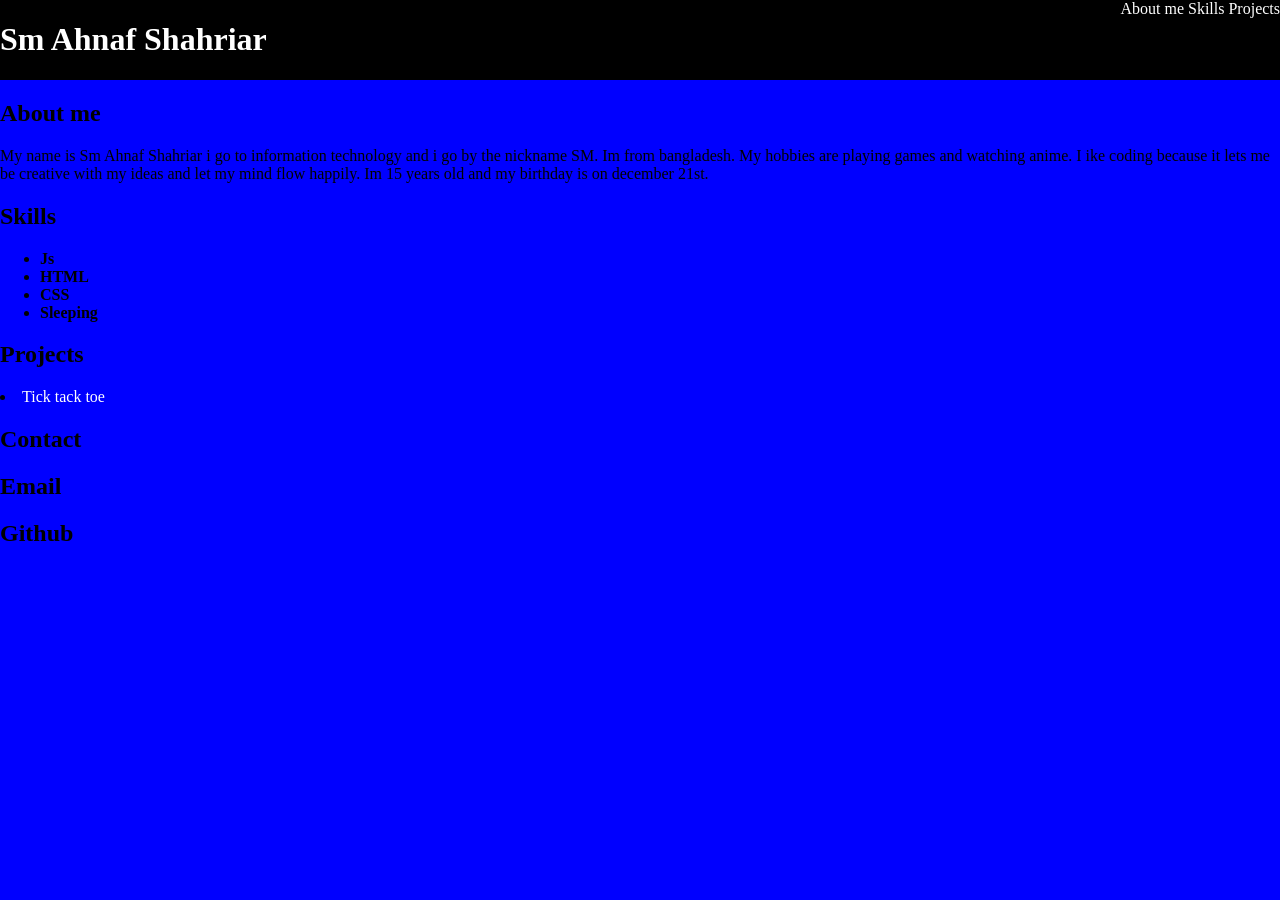
<file: index.html>
<!DOCTYPE html>
<html>

<head>
    <title>Sm Ahnaf Shahriar | Portfolio</title>
      <link rel="stylesheet" href="style.css" />
</head>






<body>
    <header>
        <h1> Sm Ahnaf Shahriar </h1>
        <nav>
            <a href="about me">About me</a>
            <a href="skills">Skills</a>
            <a href="projects">Projects</a>
        </nav>
    </header>
    <section id="About-me">
        
        <h2>About me</h2>
        <p>
            My name is Sm Ahnaf Shahriar i go to information technology and i go by the nickname SM. Im from bangladesh.
            My hobbies are playing games and watching anime. I ike coding because it lets me be creative with my ideas
            and let my mind flow happily. Im 15 years old and my birthday is on december 21st.







        </p>
   

    </section>
    <section id="Skills">
        <h2>Skills</h2>
        <b>
       <ul>
    <li>Js</li>
    <li>HTML</li>
    <li>CSS</li>
    <li>Sleeping</li>
</ul>
        </b>
        <section id="Projects">
            <h2>Projects</h2>
<li><a href="Tick tack toey.html">Tick tack toe</a></li>
        </section>
        <footer>
            <h2> Contact</h2>
                    <h2> Email</h2>
                        <h2>Github</h2>
        
        </footer>
</body>
<script src="Ticky tacky toey.js"></script>

</html>
</file>
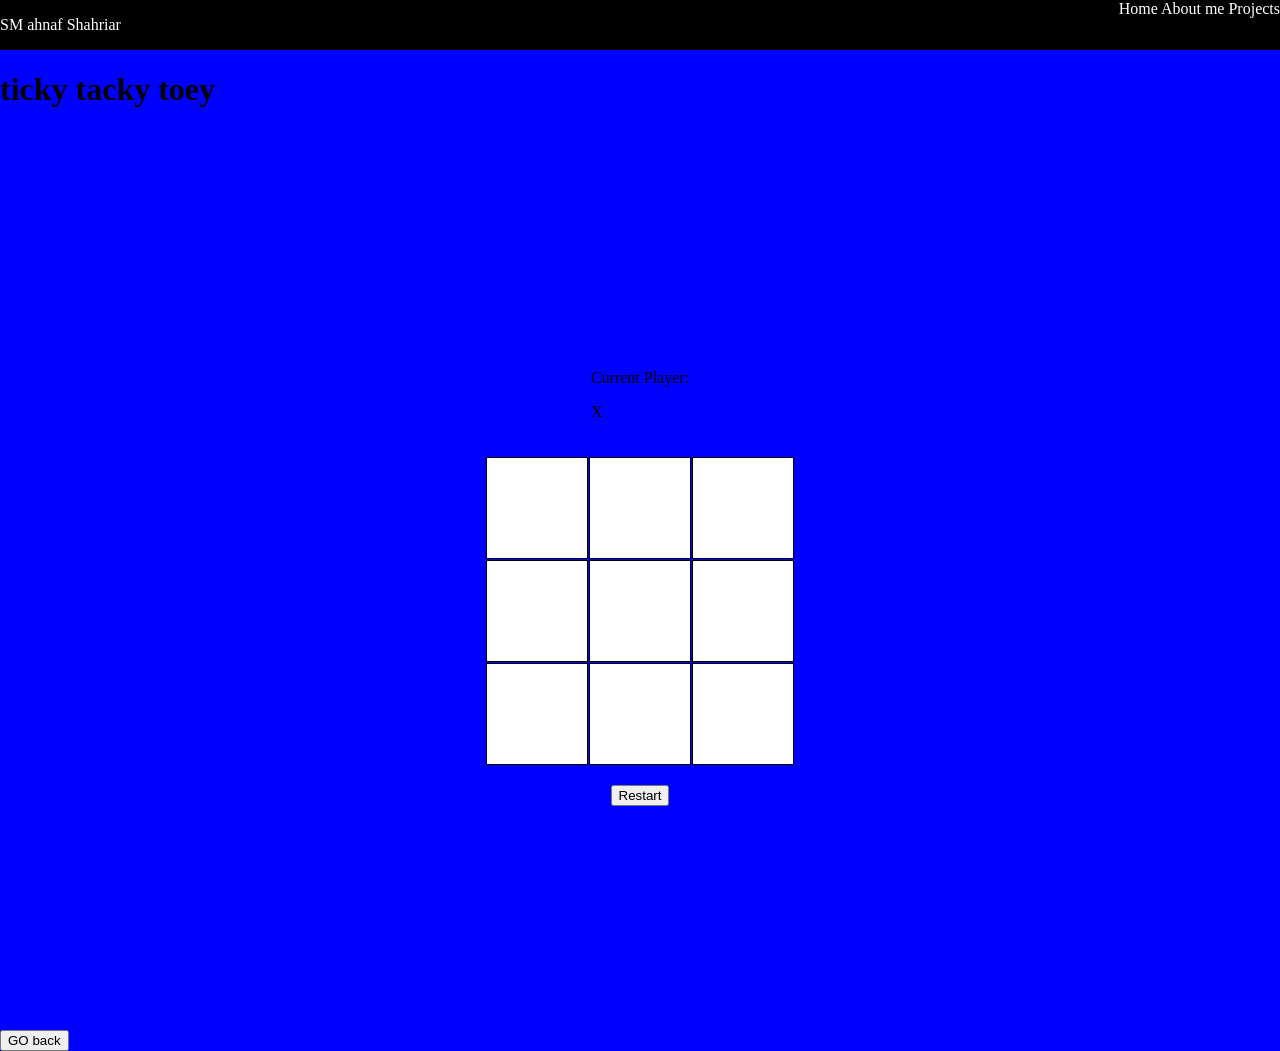
<file: Tick tack toey.html>
<!DOCTYPE html>
<html>

<head>
    <meta charset="UTF-8">
    <title>SM |Ticky tacky toey</title>
    <link rel="stylesheet" href="style.css" />
</head>

<body>
    <header>
        <p>SM ahnaf Shahriar</p>
        <nav>
            <a href="#">Home</a>
            <a>About me</a>
            <a>Projects</a>
        </nav>
    </header>
<h1>ticky tacky toey</h1>
    <main>
        <div id = 'player-data'>
            <p id ='player-label'>Current Player: </p>
            <p id = 'current-player'></p>
        </div>
    
        <div class="container">
            <div class="Square"></div>
            <div class="Square"></div>
            <div class="Square"></div>
            <div class="Square"></div>
            <div class="Square"></div>
            <div class="Square"></div>
            <div class="Square"></div>
            <div class="Square"></div>
            <div class="Square"></div>
        </div>
        <button id="reset">Restart</button>
    </main>
<a href="index.html"><button>GO back</button>
</body>
<script src="Ticky tacky toey.js"></script>
</html>
</file>
<file: style.css>
html{
    height:100%;
}
body{
    background-color:blue
    ;
    margin:0;
    height:100%;
}
header{
    display:flex;
    background-color:black;
    color:white;
    justify-content:space-between;
    align-content: center;

}
a{
    color:white;
    padding:20x;
    text-decoration:none;
}
main{
    height:100%;
    display:flex;
    flex-direction:column;
    justify-content:center;
    align-items:center;
    gap:20px;
}
.Square{
    border: solid 1px black;
    height: 100px;
    width:100px;
    background-color:white;
}
.container{
    display: grid;
    flex-wrap: wrap;
    gap:1px;
    grid-template-columns:repeat(3,1fr);
}

#Player-data{
    display: flex;
}
</file>
